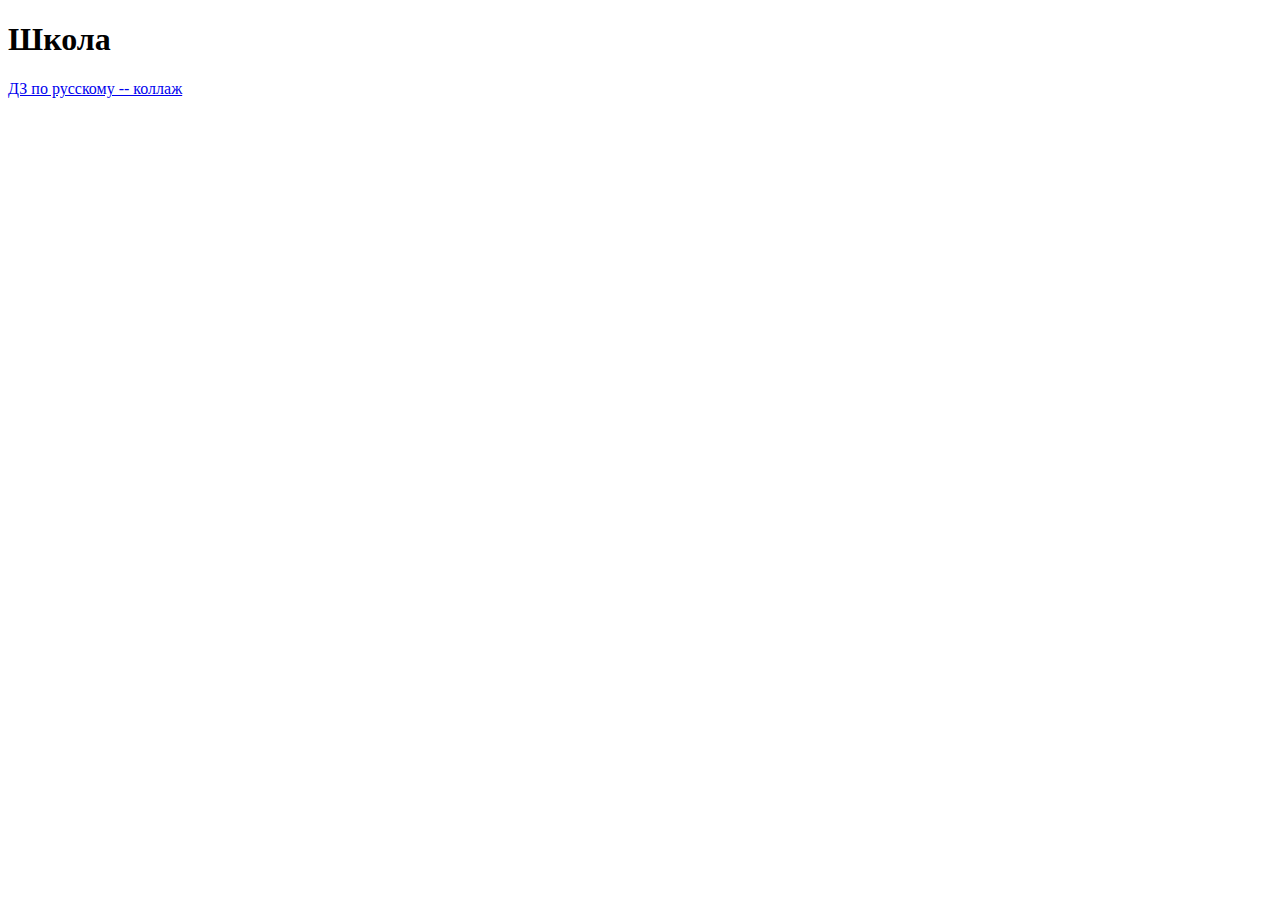
<file: school.html>
<!DOCTYPE html>
<html lang="en">
<head>
	<meta charset="UTF-8">
	<meta name="viewport" content="width=device-width, initial-scale=1.0">
	<title>Школа</title>
</head>
<body>
	<h1>Школа</h1>

	<a href="collage.html">ДЗ по русскому -- коллаж</a>


</body>
</html>
</file>
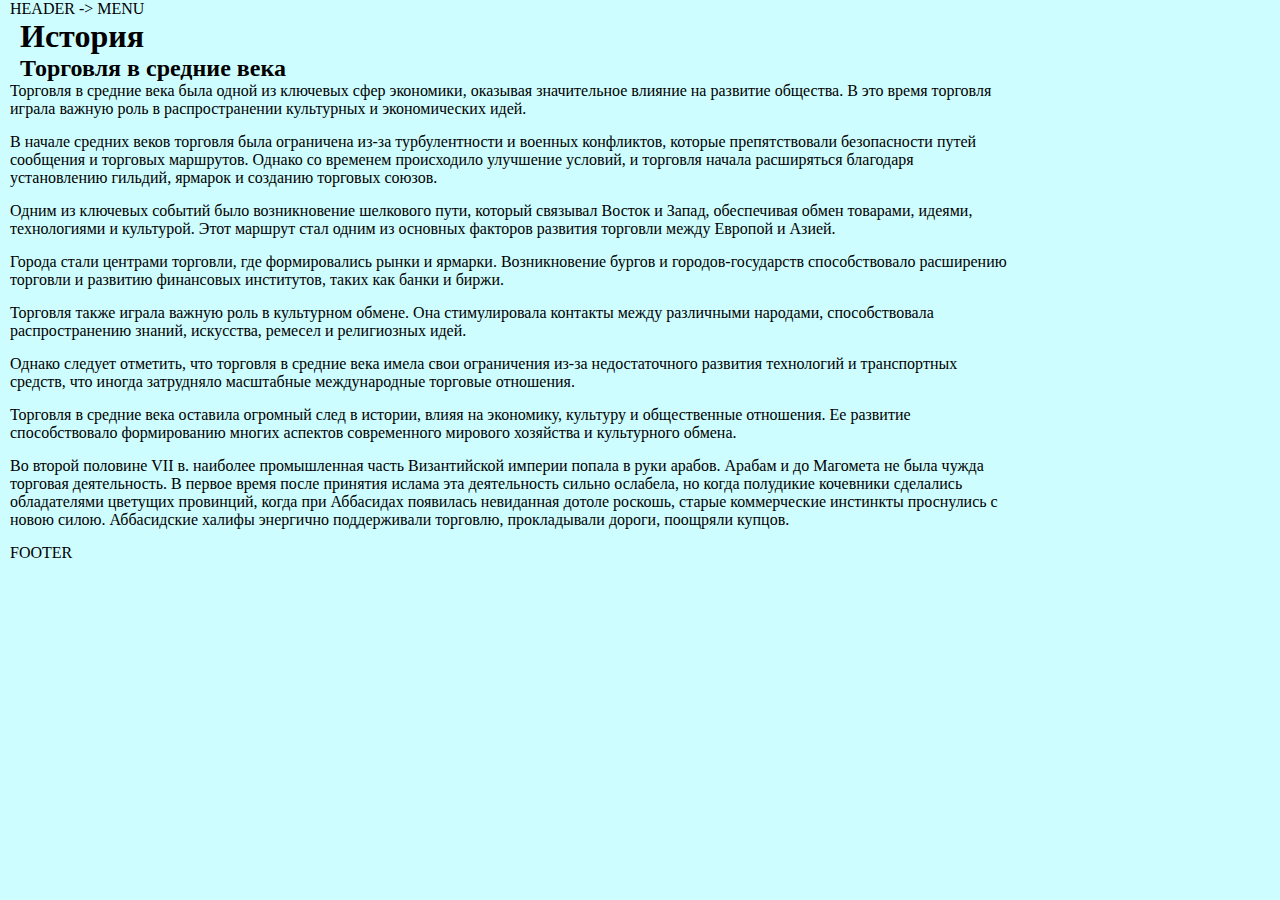
<file: school/history.html>
<!DOCTYPE html>
<html lang="en">

<head>
	<meta charset="UTF-8">
	<meta name="viewport" content="width=device-width, initial-scale=1.0">
	<link rel="stylesheet" href="style.css">
	<title>История</title>
</head>

<body class="history">

	<div class="history-wrap">
		<header class="header">
			<div class="container">
				HEADER -> MENU
			</div>
		</header>

		<main class="main">
			<div class="container">

				<div class="container">
					<h1>История</h1>
					<h2>Торговля в средние века</h2>
				</div>

				<p>
					Торговля в средние века была одной из ключевых сфер экономики, оказывая
					значительное влияние на развитие общества. В
					это время торговля играла важную роль в распространении культурных и экономических идей.
				</p>

				<p>
					В начале средних веков торговля была ограничена из-за турбулентности и военных конфликтов, которые
					препятствовали
					безопасности путей сообщения и торговых маршрутов. Однако со временем происходило улучшение условий, и
					торговля
					начала расширяться благодаря установлению гильдий, ярмарок и созданию торговых союзов.
				</p>

				<p>
					Одним из ключевых событий было возникновение шелкового пути, который связывал Восток и Запад, обеспечивая
					обмен
					товарами, идеями, технологиями и культурой. Этот маршрут стал одним из основных факторов развития торговли
					между
					Европой и Азией.
				</p>

				<p>
					Города стали центрами торговли, где формировались рынки и ярмарки. Возникновение бургов и городов-государств
					способствовало расширению торговли и развитию финансовых институтов, таких как банки и биржи.
				</p>

				<p>
					Торговля также играла важную роль в культурном обмене. Она стимулировала контакты между различными народами,
					способствовала распространению знаний, искусства, ремесел и религиозных идей.
				</p>

				<p>
					Однако следует отметить, что торговля в средние века имела свои ограничения из-за недостаточного развития
					технологий
					и транспортных средств, что иногда затрудняло масштабные международные торговые отношения.
				</p>

				<p>
					Торговля в средние века оставила огромный след в истории, влияя на экономику, культуру и общественные
					отношения.
					Ее
					развитие способствовало формированию многих аспектов современного мирового хозяйства и культурного обмена.
				</p>

				<p>Во второй половине VII в. наиболее промышленная часть Византийской империи попала в руки арабов. Арабам и до
					Магомета не была чужда торговая деятельность. В первое время после принятия ислама эта деятельность сильно
					ослабела,
					но когда полудикие кочевники сделались обладателями цветущих провинций, когда при Аббасидах появилась
					невиданная
					дотоле роскошь, старые коммерческие инстинкты проснулись с новою силою. Аббасидские халифы энергично
					поддерживали
					торговлю, прокладывали дороги, поощряли купцов.
				</p>

			</div>
		</main>

		<footer class="footer">
			<div class="container">
				FOOTER
			</div>
		</footer>

	</div>


</body>

</html>
</file>
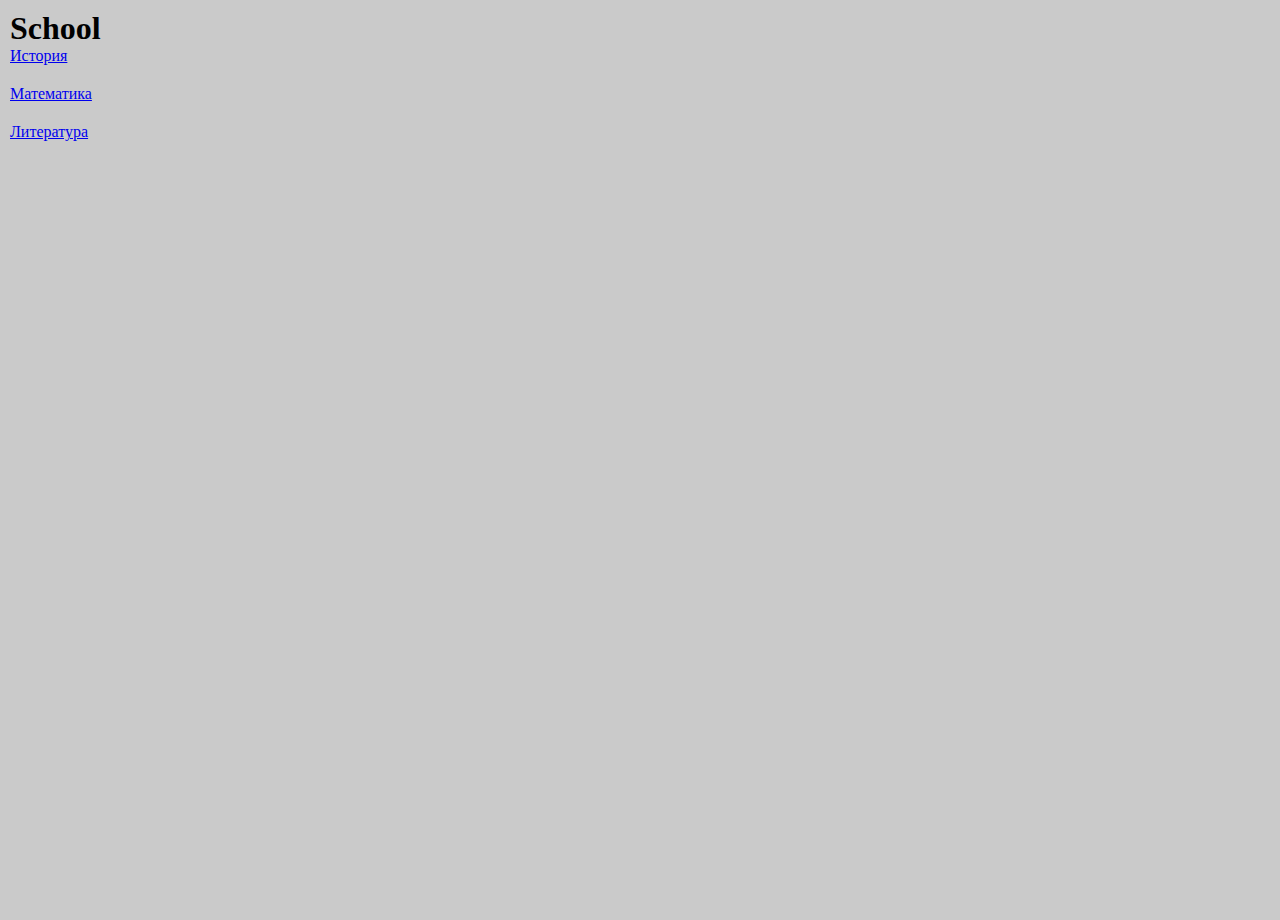
<file: school/school.html>
<!DOCTYPE html>
<html lang="en">
<head>
	<meta charset="UTF-8">
	<meta name="viewport" content="width=device-width, initial-scale=1.0">
	<link rel="stylesheet" href="style.css">
	<title>Document</title>
</head>
<body>
	<div class="school-wrap">
		<h1>School</h1>

		<div class="school-links">
			
			<a href="history.html" target="_blank">История</a>
			<a href="math.html" target="_blank">Математика</a>
			<a href="literature.html" target="_blank">Литература</a>

		</div>

		<!-- <button>Хочешь сыграть в игру угадай число?</button>
		<a href="https://youtu.be/WkHrFn4Fx6Q">ссылка ведет на скибиди туалет 50 часть</a>
	
		<img width="250" src="https://avatars.mds.yandex.net/i?id=1c169ce2448ce0830cab563a583c0450-6438015-images-thumbs&n=13"
			alt="">
	
	
		<a
			href="https://www.youtube.com/watch?v=8we4tRLMiG8&pp=ygU9MjUwINGC0YvRgdGP0Ycg0YLQvtC90L0g0YLRgNC-0YLQuNC70LAg0LzQuNGB0YLQtdGAINCx0LjRgdGCIA%3D%3D">250
			тысяч тонн тратила</a> -->
	</div>
</body>
</html>
</file>
<file: school/style.css>
*{
  margin: 0;
  padding: 0;
}

.school-wrap{
  height: 100vh;
  background-color: #cacaca;
  padding: 10px;
}

.school-links{
  display: flex;
  flex-direction: column;
  gap: 20px;
}

p{
  margin-bottom: 15px;
}

.history-wrap{
  background-color: #6efaff57;
  height: 100vh;
}

.container{
  padding: 0 10px;
  max-width: 1000px;
}

/* HISTORY */
</file>
